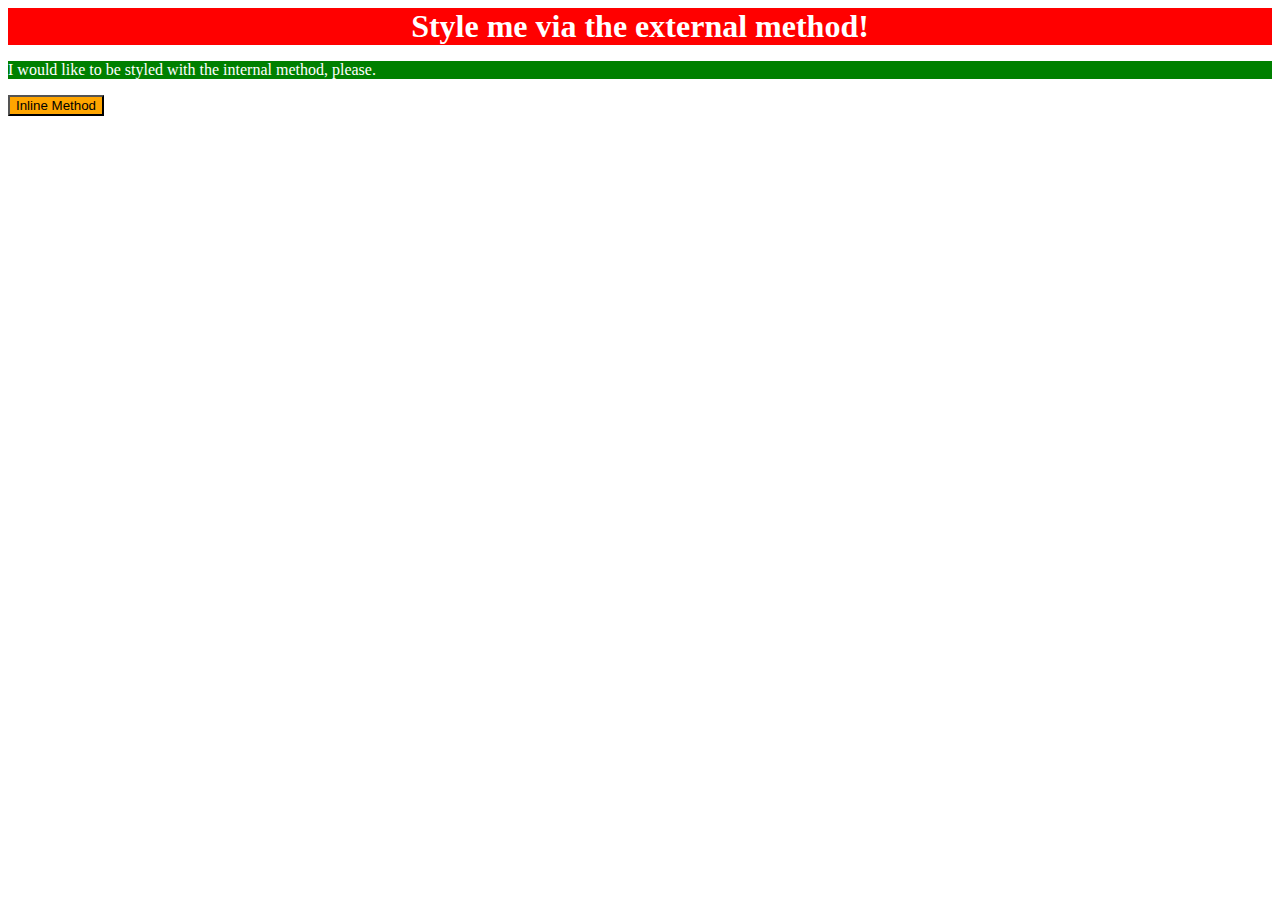
<file: foundations/intro-to-css/01-css-methods/index.html>
<!DOCTYPE html>
<html lang="en">
  <head>
    <meta charset="UTF-8">
    <meta http-equiv="X-UA-Compatible" content="IE=edge">
    <meta name="viewport" content="width=device-width, initial-scale=1.0">
    <title>Methods for Adding CSS</title>
    <style>
      p {
        background-color: green;
        color: white;
      }
    </style>
    <link rel="stylesheet" href="style.css">
  </head>
  <body>
    <div>Style me via the external method!</div>
    
    <p>I would like to be styled with the internal method, please.</p>
    
    <button style="background-color: orange;">Inline Method</button>
  </body>
</html>
</file>
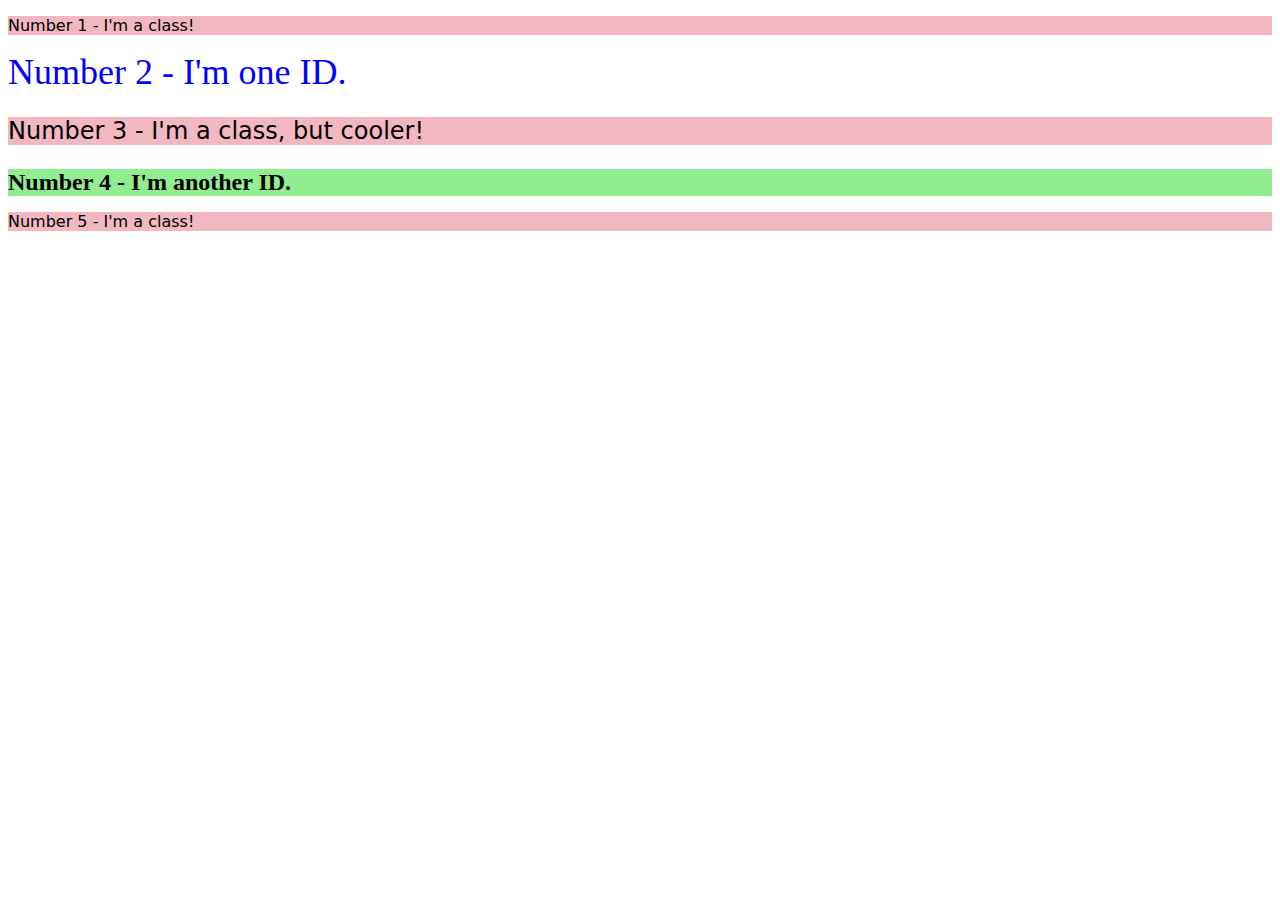
<file: foundations/intro-to-css/02-class-id-selectors/index.html>
<!DOCTYPE html>
<html lang="en">
  <head>
    <meta charset="UTF-8">
    <meta http-equiv="X-UA-Compatible" content="IE=edge">
    <meta name="viewport" content="width=device-width, initial-scale=1.0">
    <title>Class and ID Selectors</title>
    <link rel="stylesheet" href="style.css">
  </head>
  <body>
    <p class="classic">Number 1 - I'm a class!</p>
    <div id="one">Number 2 - I'm one ID.</div>
    <p class="classic" style="font-size: 24px;">Number 3 - I'm a class, but cooler!</p>
    <div id="two">Number 4 - I'm another ID.</div>
    <p class="classic">Number 5 - I'm a class!</p>
  </body>
</html>
</file>
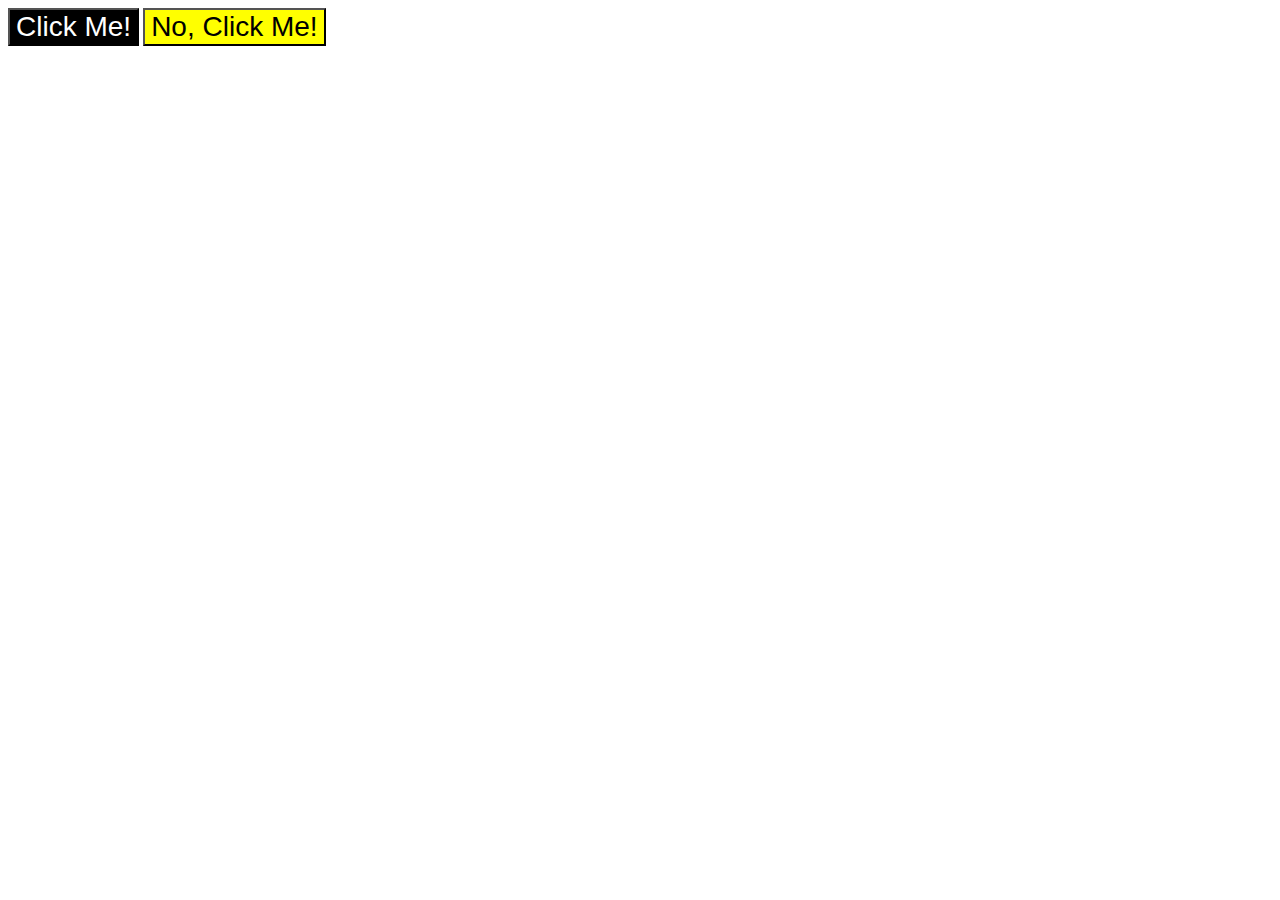
<file: foundations/intro-to-css/03-grouping-selectors/index.html>
<!DOCTYPE html>
<html lang="en">
  <head>
    <meta charset="UTF-8">
    <meta http-equiv="X-UA-Compatible" content="IE=edge">
    <meta name="viewport" content="width=device-width, initial-scale=1.0">
    <title>Grouping Selectors</title>
    <link rel="stylesheet" href="style.css">
  </head>
  <body>
    <button class="classy">Click Me!</button>
    <button class="classic">No, Click Me!</button>
  </body>
</html>
</file>
<file: foundations/intro-to-css/01-css-methods/style.css>
div {
    text-align: center;
    color: white;
    background-color: red;
    font-size: xx-large;
    font-weight: bold;
}
</file>
<file: foundations/intro-to-css/02-class-id-selectors/style.css>
.classic {
    background-color: rgb(241, 184, 193);
    font-family: Verdana, "DejaVu Sans", sans-serif;
}

#one {
    color: blue;
    font-size: 36px;
}

#two {
    background-color: lightgreen;
    font-weight: bold;
    font-size: 24px;
}
</file>
<file: foundations/intro-to-css/03-grouping-selectors/style.css>
.classy,
.classic {
    font-size: 28px;
    font-family: Helvetica, 'Times New Roman', sans-serif;
}

.classy {
    background-color: black;
    color: white;
}

.classic {
    background-color: yellow;
}
</file>
